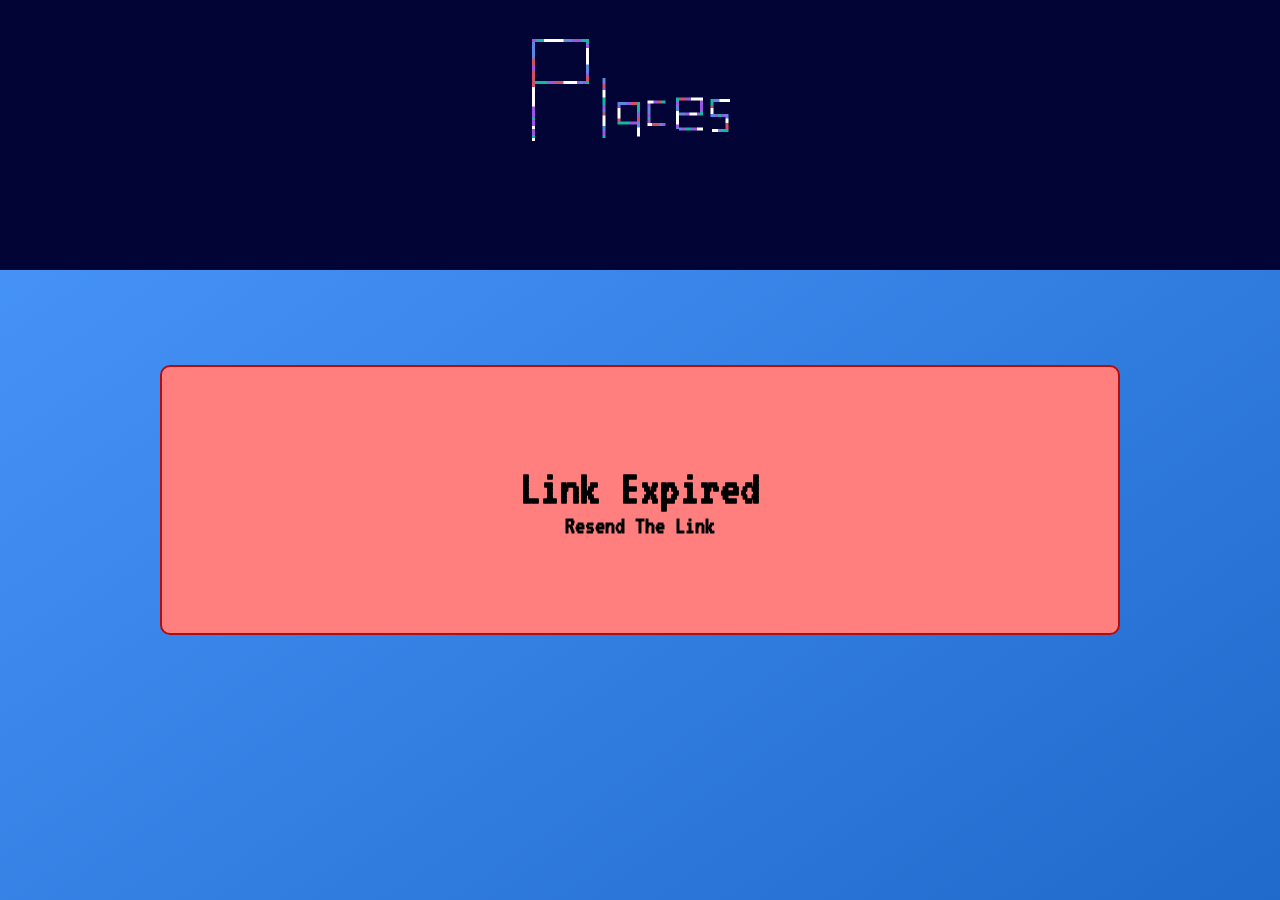
<file: templates/expired.html>
<!DOCTYPE html>
<html lang="en">
  <head>
    <meta charset="UTF-8">
    <meta http-equiv="X-UA-Compatible" content="IE=edge">
    <meta name="viewport" content="width=device-width, initial-scale=1.0">
    <link rel="stylesheet" href="../static/expired.css">
    <title>Verification</title>
  </head>
  <body>
    <div class="header">
      <img src="../static/assets/logo.png" width="300px" height="300px"></img>
    </div>
    <div class="container">
      <h1 class="notif-text" id="text-header">Link Expired</h1>
      <h3 class="notif-text" id="text-body">Resend The Link</h3>
    </div>
  </body>
</html>
</file>
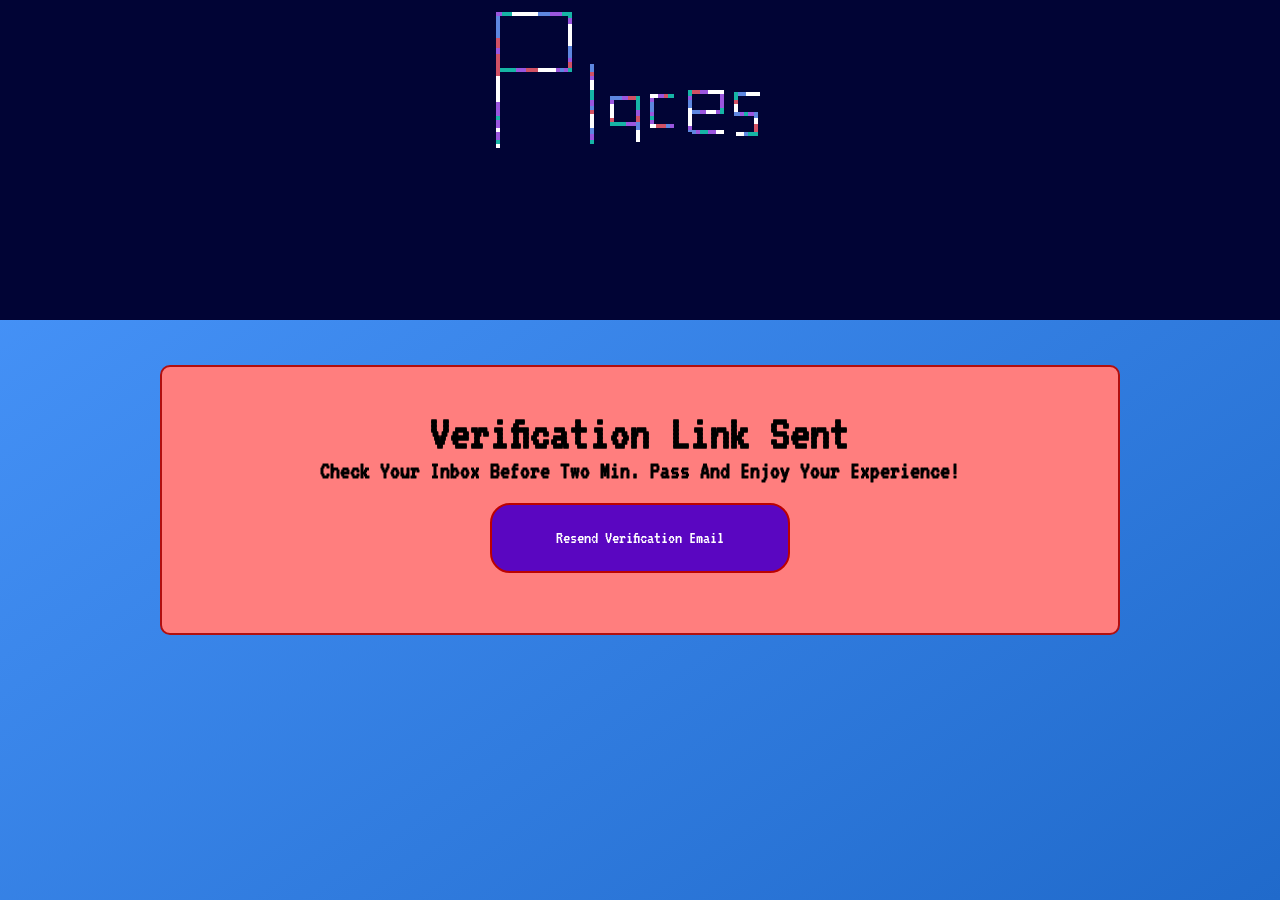
<file: templates/notif.html>
<!DOCTYPE html>
<html lang="en">
  <head>
    <meta charset="UTF-8">
    <meta http-equiv="X-UA-Compatible" content="IE=edge">
    <meta name="viewport" content="width=device-width, initial-scale=1.0">
    <link rel="stylesheet" href="../static/notif.css">
    <title>Verify Notif</title>
  </head>
  <body>
    <div class="header">
      <img src="../static/assets/logo.png"></img>
    </div>
    <div class="container">
      <form id="resend-email" action="/signup" method="Post">
        <h1 class="notif-content" id="text-header">Verification Link Sent</h1>
        <h3 class="notif-content" id="text-body">Check Your Inbox Before Two Min. Pass And Enjoy Your Experience!</h3>
        <button class="notif-content" id="submit-btn">Resend Verification Email</button>
      </form>
    </div>
    <script>
      const submitButton = document.getElementById("submit-btn");

      submitButton.onclick = function() {
        $.post(window.location.href, {
          resend_email: true
        });
      }
    </script>
  </body>
</html>
</file>
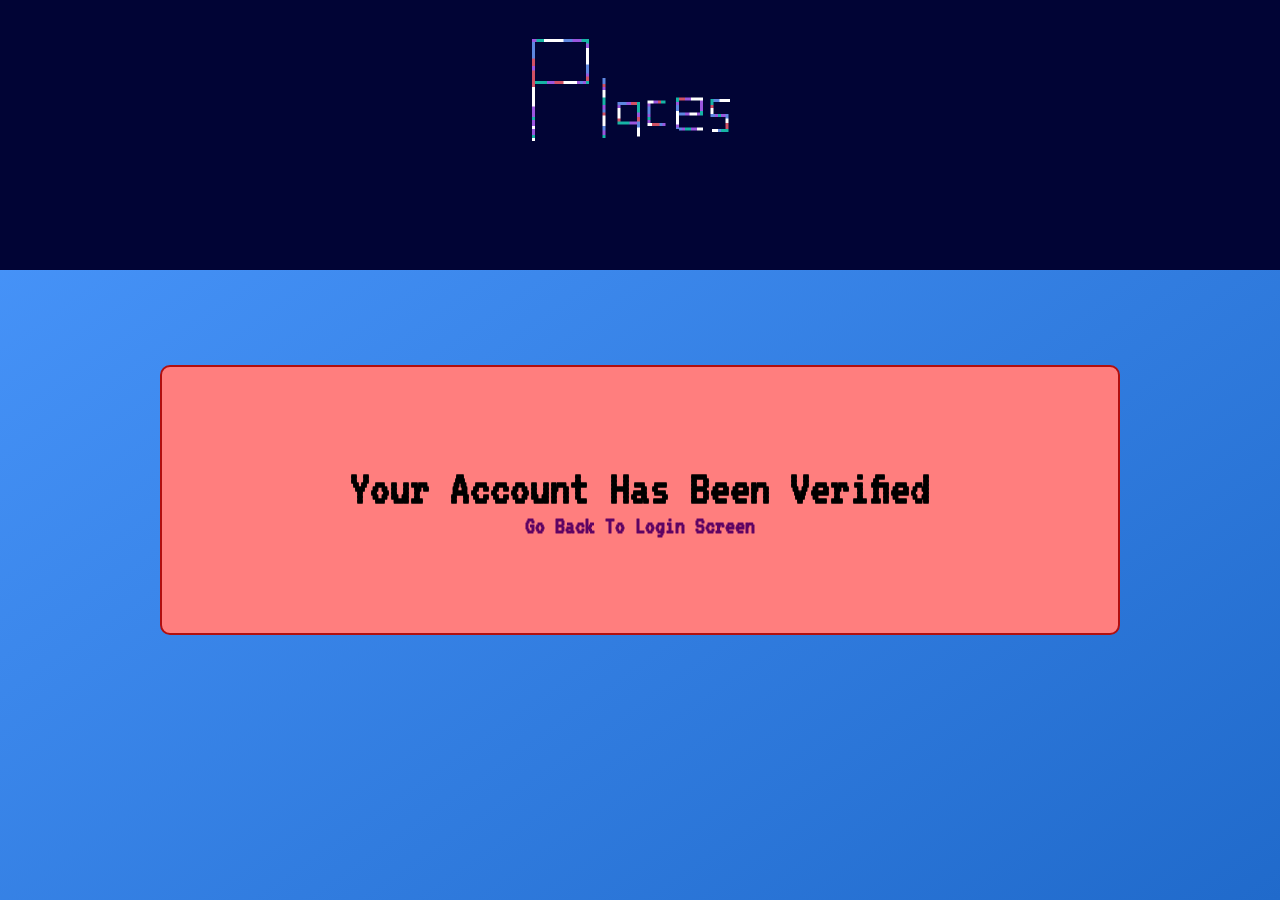
<file: templates/verify.html>
<!DOCTYPE html>
<html lang="en">
  <head>
    <meta charset="UTF-8">
    <meta http-equiv="X-UA-Compatible" content="IE=edge">
    <meta name="viewport" content="width=device-width, initial-scale=1.0">
    <link rel="stylesheet" href="../static/verify.css">
    <title>Verification</title>
  </head>
  <body>
    <div class="header">
      <img src="../static/assets/logo.png" width="300px" height="300px"></img>
    </div>
    <div class="container">
      <h1 class="notif-text" id="text-header">Your Account Has Been Verified</h1>
      <a href="{{link}}"><h3 class="notif-text" id="text-body">Go Back To Login Screen</h3></a>
    </div>
  </body>
</html>
</file>
<file: static/expired.css>
@import url('https://fonts.googleapis.com/css2?family=VT323&display=swap');

*{
  margin: 0;
  padding: 0;
  box-sizing: border-box;
}

html, body{
  height: 100%;
}

body {
  display: flex;
  justify-content: center;
  align-items: center;
  flex-direction: column;
  background-image: linear-gradient(to bottom right, rgb(76, 153, 255), rgb(32, 106, 203));
  font-family: "VT323", monospace;
}

.header {
  background-color: rgb(1, 4, 53);
  display: flex;
  justify-content: center;
  position: relative;
  top: -40%;
  width: 100%;
  padding-top: 60px;
}

.container {
  background-color:rgb(255, 126, 126);
  width: 75%;
  height: 30%;
  border: 2px solid rgb(177, 15, 15);
  border-radius: 10px;
  display: flex;
  justify-content: center;
  align-items: center;
  flex-direction: column;
  margin-top: 100px;
  position: fixed;
  overflow: auto;
  text-align: center;
}

#text-header {
  font-size: 50px;
}

#text-body {
  font-size: 25px;
}
</file>
<file: static/notif.css>
@import url('https://fonts.googleapis.com/css2?family=VT323&display=swap');

*{
  margin: 0;
  padding: 0;
  box-sizing: border-box;
}

html, body{
  height: 100%;
}

body {
  display: flex;
  justify-content: center;
  align-items: center;
  flex-direction: column;
  background-image: linear-gradient(to bottom right, rgb(76, 153, 255), rgb(32, 106, 203));
  font-family: "VT323", monospace;
}

.header {
  background-color: rgb(1, 4, 53);
  display: flex;
  justify-content: center;
  position: relative;
  top: -40%;
  width: 100%;
  padding-top: 60px;
}

.container {
  background-color:rgb(255, 126, 126);
  width: 75%;
  height: 30%;
  border: 2px solid rgb(177, 15, 15);
  border-radius: 10px;
  display: flex;
  justify-content: center;
  align-items: center;
  flex-direction: column;
  margin-top: 100px;
  position: fixed;
  overflow: auto;
  text-align: center;
}

#text-header {
  font-size: 50px;
}

#text-body {
  font-size: 25px;
}

#submit-btn {
  background-color: rgb(90, 6, 193);
  color:rgb(255, 255, 255);
  width: 300px;
  height: 70px;
  margin: 20px;  
  border:2px solid rgb(188, 1, 1);
  border-radius: 20px;
  font-family: "VT323", monospace;
  font-size: 18px;
}
</file>
<file: static/verify.css>
@import url('https://fonts.googleapis.com/css2?family=VT323&display=swap');

*{
  margin: 0;
  padding: 0;
  box-sizing: border-box;
}

html, body{
  height: 100%;
}

body {
  display: flex;
  justify-content: center;
  align-items: center;
  flex-direction: column;
  background-image: linear-gradient(to bottom right, rgb(76, 153, 255), rgb(32, 106, 203));
  font-family: "VT323", monospace;
}

.header {
  background-color: rgb(1, 4, 53);
  display: flex;
  justify-content: center;
  position: relative;
  top: -40%;
  width: 100%;
  padding-top: 60px;
}

.container {
  background-color:rgb(255, 126, 126);
  width: 75%;
  height: 30%;
  border: 2px solid rgb(177, 15, 15);
  border-radius: 10px;
  display: flex;
  justify-content: center;
  align-items: center;
  flex-direction: column;
  margin-top: 100px;
  position: fixed;
  overflow: auto;
  text-align: center;
}

.container a {
  text-decoration: none;
}

#text-header {
  font-size: 50px;
}

#text-body {
  font-size: 25px;
  color:rgb(94, 3, 99);
}
</file>
